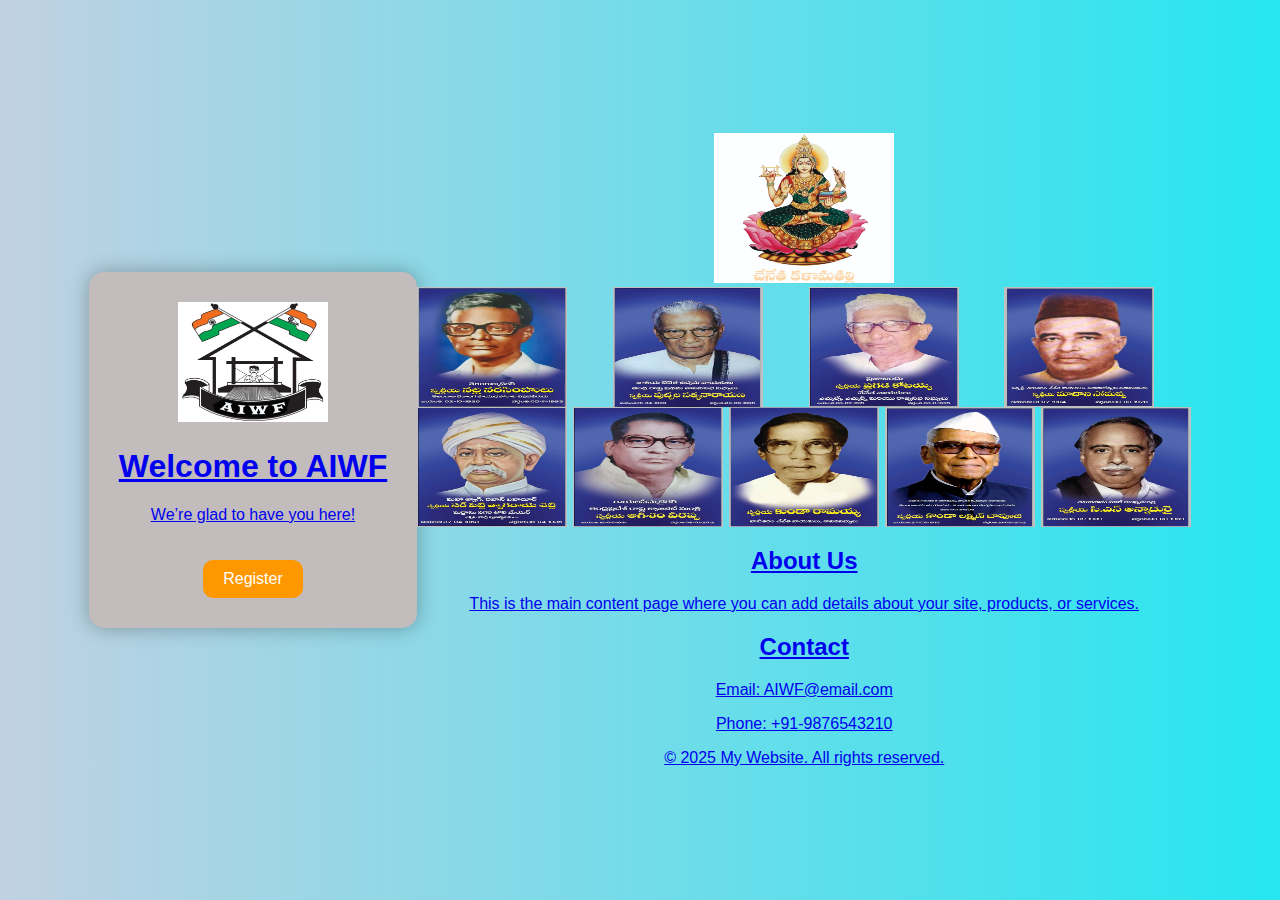
<file: index.html>
<!DOCTYPE html>
<html lang="te">
<head>
  <meta charset="UTF-8">
  <meta http-equiv="X-UA-Compatible" content="IE=edge" />
  <meta name="viewport" content="width=device-width, initial-scale=1.0" />
  <link rel="icon" href="image 1.png">
  <title>అఖిల భారత చేనేత కార్మికుల సమాఖ్య</title>
  <style>
    body {
      font-family: Arial, sans-serif;
      background: linear-gradient(to right, #c1d1e2, #26e6f0);
      display: flex;
      justify-content: center;
      align-items: center;
      height: 100vh;
      margin: 0;
      color: white;
      text-align: center;
    }
    .container {
  width: 100%;   /* instead of 1200px */
  max-width: 1200px;
  margin: auto;
   }
    .welcome-box {  
      background: rgb(194, 188, 188);
      padding: 30px;
      border-radius: 15px;
      box-shadow: 0 0 20px rgba(0,0,0,0.3);
    }
    button {
      margin-top: 20px;
      padding: 10px 20px;
      font-size: 16px;
      border: none;
      border-radius: 10px;
      cursor: pointer;
      background: #ff9800;
      color: white;
    }
    button:hover {
      background: #e68900;
    }
    .image-gallery {
     display: grid;
     grid-template-columns: repeat(auto-fill, minmax(150px, 1fr));
     gap: 10px;
     margin-top: 20px;
    }
  </style>
  </head>
  <body>
      <div class="welcome-box">
     <a href="#">
     <img id="logo" src="image 1.png" alt="Company Logo" width="150" height="120">
    <h1>Welcome to AIWF</h1>
    <p>We’re glad to have you here!</p>
    <button onclick="location.href='Register.html'">Register</button>
  </div>
  <div class="centered">
    <div class="image">
          <img src="./images/1.jpeg" alt="centered"width="180" height="150"/>
        </div>
      </div>
  <div class="image"style="display: grid; grid-auto-flow: column; gap: 9px;">
   <img src="./images/2.jpeg" alt=""width="150" height="120"/>
   <img src="./images/3.jpeg" alt=""width="150" height="120"/>
   <img src="./images/4.jpeg" alt=""width="150" height="120"/>
   <img src="./images/5.jpeg" alt=""width="150" height="120"/>
  </div>
  <div class="image"style="display: grid; grid-auto-flow: column; gap: 6px;">
   <img src="./images/6.jpeg" alt=""width="150" height="120"/>
   <img src="./images/7.jpeg" alt=""width="150" height="120"/>
   <img src="./images/8.jpeg" alt=""width="150" height="120"/>
   <img src="./images/9.jpeg" alt=""width="150" height="120"/>
   <img src="./images/10.jpeg" alt=""width="150" height="120"/>
  </div>
  <bottom>
    <h2>About Us</h2>
    <p>This is the main content page where you can add details about your site, products, or services.</p>
    <h2>Contact</h2>
    <p>Email: AIWF@email.com</p>
    <p>Phone: +91-9876543210</p>
  </buttom>
  <footer>
    &copy; 2025 My Website. All rights reserved.
  </footer>
</body>
</html>
</file>
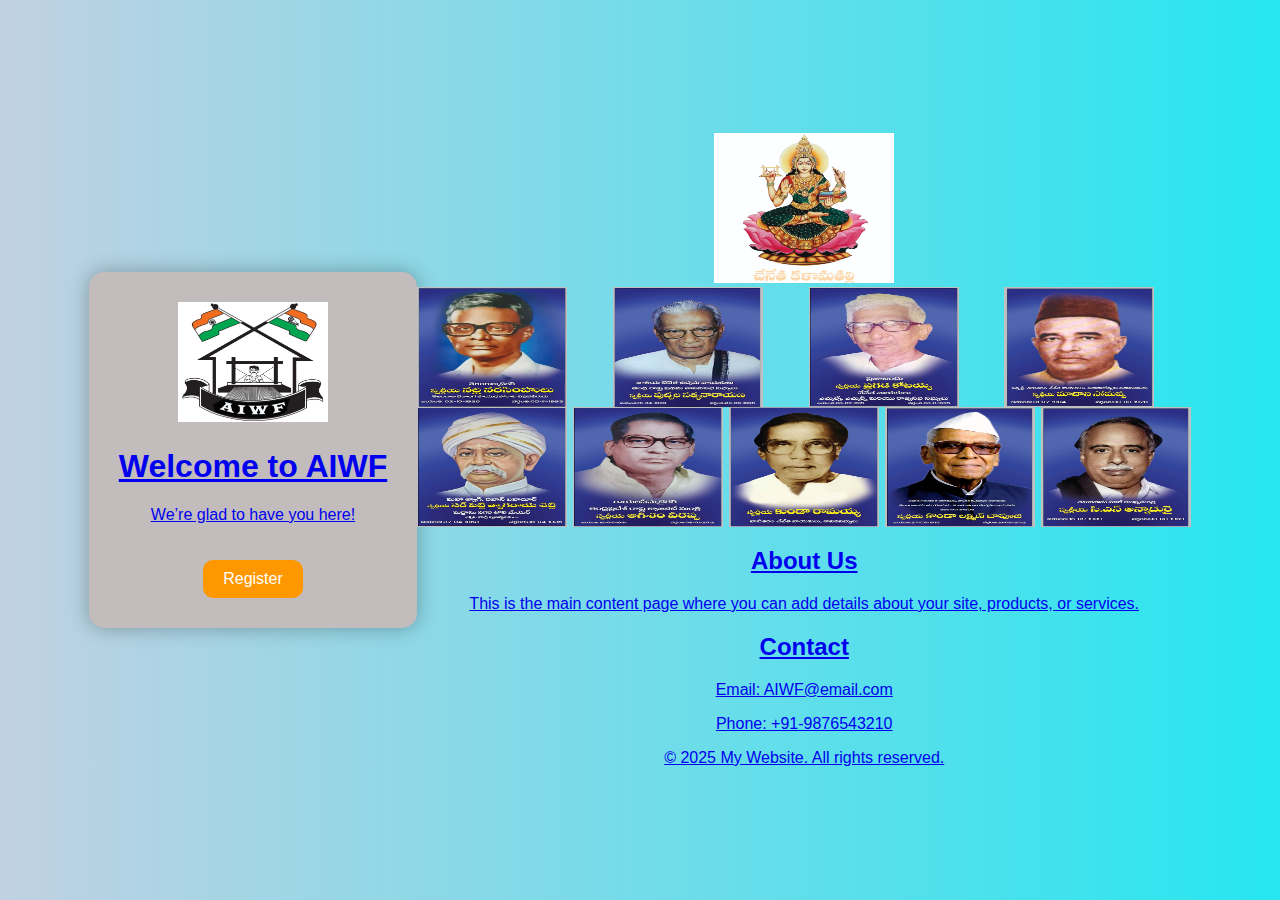
<file: aiwf/index.html>
<!DOCTYPE html>
<html lang="te">
<head>
  <meta charset="UTF-8">
  <meta http-equiv="X-UA-Compatible" content="IE=edge" />
  <meta name="viewport" content="width=device-width, initial-scale=1.0" />
  <link rel="icon" href="image 1.png">
  <title>అఖిల భారత చేనేత కార్మికుల సమాఖ్య</title>
  <style>
    body {
      font-family: Arial, sans-serif;
      background: linear-gradient(to right, #c1d1e2, #26e6f0);
      display: flex;
      justify-content: center;
      align-items: center;
      height: 100vh;
      margin: 0;
      color: white;
      text-align: center;
    }
    .welcome-box {  
      background: rgb(194, 188, 188);
      padding: 30px;
      border-radius: 15px;
      box-shadow: 0 0 20px rgba(0,0,0,0.3);
    }
    button {
      margin-top: 20px;
      padding: 10px 20px;
      font-size: 16px;
      border: none;
      border-radius: 10px;
      cursor: pointer;
      background: #ff9800;
      color: white;
    }
    button:hover {
      background: #e68900;
    }
    .image-gallery {
     display: grid;
     grid-template-columns: repeat(auto-fill, minmax(150px, 1fr));
     gap: 10px;
     margin-top: 20px;
    }
  </style>
  </head>
  <body>
      <div class="welcome-box">
     <a href="#">
     <img id="logo" src="image 1.png" alt="Company Logo" width="150" height="120">
    <h1>Welcome to AIWF</h1>
    <p>We’re glad to have you here!</p>
    <button onclick="location.href='Register.html'">Register</button>
  </div>
  <div class="centered">
    <div class="image">
          <img src="./images/1.jpeg" alt="centered"width="180" height="150"/>
        </div>
      </div>
  <div class="image"style="display: grid; grid-auto-flow: column; gap: 9px;">
   <img src="./images/2.jpeg" alt=""width="150" height="120"/>
   <img src="./images/3.jpeg" alt=""width="150" height="120"/>
   <img src="./images/4.jpeg" alt=""width="150" height="120"/>
   <img src="./images/5.jpeg" alt=""width="150" height="120"/>
  </div>
  <div class="image"style="display: grid; grid-auto-flow: column; gap: 6px;">
   <img src="./images/6.jpeg" alt=""width="150" height="120"/>
   <img src="./images/7.jpeg" alt=""width="150" height="120"/>
   <img src="./images/8.jpeg" alt=""width="150" height="120"/>
   <img src="./images/9.jpeg" alt=""width="150" height="120"/>
   <img src="./images/10.jpeg" alt=""width="150" height="120"/>
  </div>
  <bottom>
    <h2>About Us</h2>
    <p>This is the main content page where you can add details about your site, products, or services.</p>
    <h2>Contact</h2>
    <p>Email: AIWF@email.com</p>
    <p>Phone: +91-9876543210</p>
  </buttom>
  <footer>
    &copy; 2025 My Website. All rights reserved.
  </footer>
</body>
</html>
</file>
